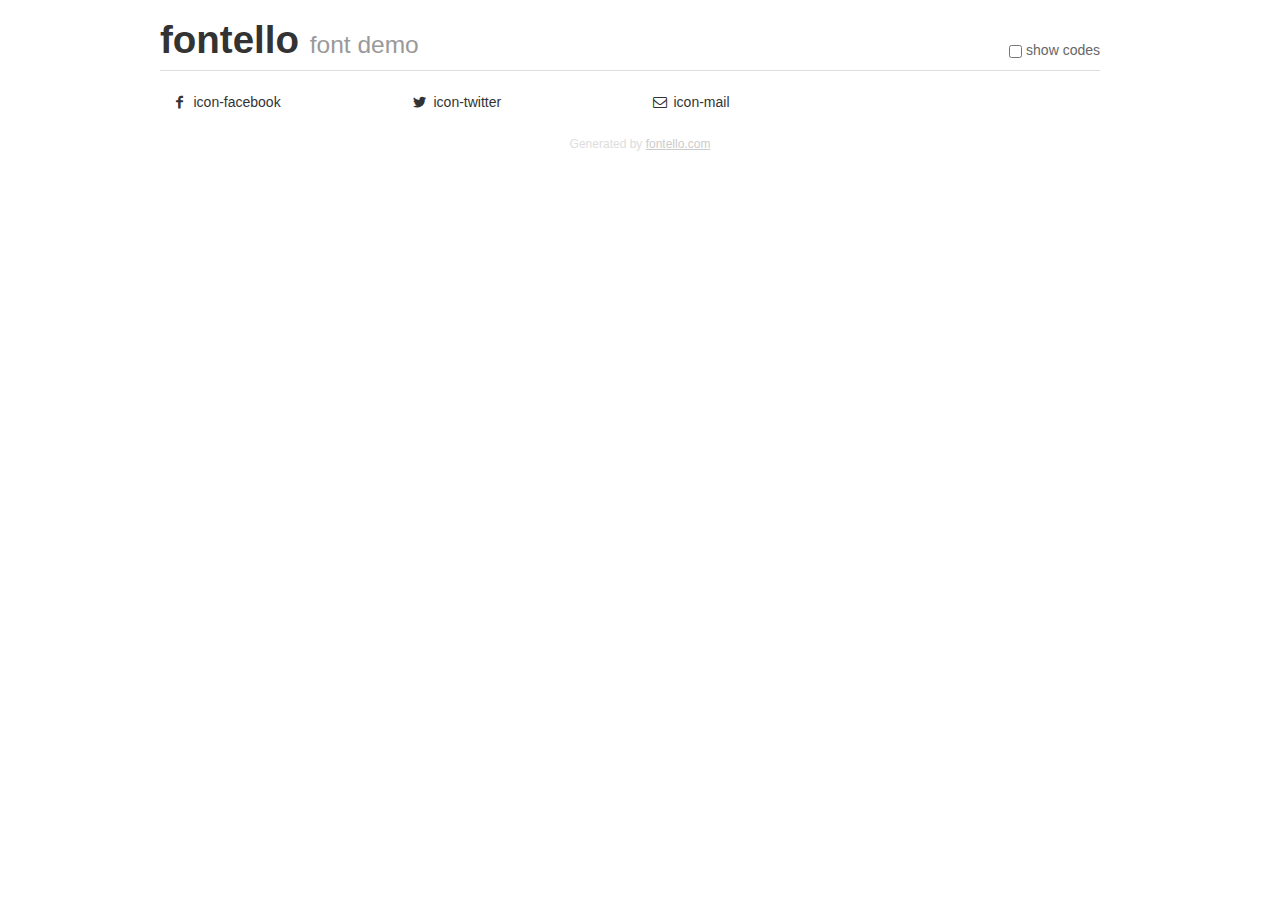
<file: PROJECT2/fonts/fontello-366f59aa/demo.html>
<!DOCTYPE html>
<html>
  <head><!--[if lt IE 9]><script language="javascript" type="text/javascript" src="//html5shim.googlecode.com/svn/trunk/html5.js"></script><![endif]-->
    <meta charset="UTF-8"><style>/*
 * Bootstrap v2.2.1
 *
 * Copyright 2012 Twitter, Inc
 * Licensed under the Apache License v2.0
 * http://www.apache.org/licenses/LICENSE-2.0
 *
 * Designed and built with all the love in the world @twitter by @mdo and @fat.
 */
.clearfix {
  *zoom: 1;
}
.clearfix:before,
.clearfix:after {
  display: table;
  content: "";
  line-height: 0;
}
.clearfix:after {
  clear: both;
}
html {
  font-size: 100%;
  -webkit-text-size-adjust: 100%;
  -ms-text-size-adjust: 100%;
}
a:focus {
  outline: thin dotted #333;
  outline: 5px auto -webkit-focus-ring-color;
  outline-offset: -2px;
}
a:hover,
a:active {
  outline: 0;
}
button,
input,
select,
textarea {
  margin: 0;
  font-size: 100%;
  vertical-align: middle;
}
button,
input {
  *overflow: visible;
  line-height: normal;
}
button::-moz-focus-inner,
input::-moz-focus-inner {
  padding: 0;
  border: 0;
}
body {
  margin: 0;
  font-family: "Helvetica Neue", Helvetica, Arial, sans-serif;
  font-size: 14px;
  line-height: 20px;
  color: #333;
  background-color: #fff;
}
a {
  color: #08c;
  text-decoration: none;
}
a:hover {
  color: #005580;
  text-decoration: underline;
}
.row {
  margin-left: -20px;
  *zoom: 1;
}
.row:before,
.row:after {
  display: table;
  content: "";
  line-height: 0;
}
.row:after {
  clear: both;
}
[class*="span"] {
  float: left;
  min-height: 1px;
  margin-left: 20px;
}
.container,
.navbar-static-top .container,
.navbar-fixed-top .container,
.navbar-fixed-bottom .container {
  width: 940px;
}
.span12 {
  width: 940px;
}
.span11 {
  width: 860px;
}
.span10 {
  width: 780px;
}
.span9 {
  width: 700px;
}
.span8 {
  width: 620px;
}
.span7 {
  width: 540px;
}
.span6 {
  width: 460px;
}
.span5 {
  width: 380px;
}
.span4 {
  width: 300px;
}
.span3 {
  width: 220px;
}
.span2 {
  width: 140px;
}
.span1 {
  width: 60px;
}
[class*="span"].pull-right,
.row-fluid [class*="span"].pull-right {
  float: right;
}
.container {
  margin-right: auto;
  margin-left: auto;
  *zoom: 1;
}
.container:before,
.container:after {
  display: table;
  content: "";
  line-height: 0;
}
.container:after {
  clear: both;
}
p {
  margin: 0 0 10px;
}
.lead {
  margin-bottom: 20px;
  font-size: 21px;
  font-weight: 200;
  line-height: 30px;
}
small {
  font-size: 85%;
}
h1 {
  margin: 10px 0;
  font-family: inherit;
  font-weight: bold;
  line-height: 20px;
  color: inherit;
  text-rendering: optimizelegibility;
}
h1 small {
  font-weight: normal;
  line-height: 1;
  color: #999;
}
h1 {
  line-height: 40px;
}
h1 {
  font-size: 38.5px;
}
h1 small {
  font-size: 24.5px;
}
body {
  margin-top: 90px;
}
.header {
  position: fixed;
  top: 0;
  left: 50%;
  margin-left: -480px;
  background-color: #fff;
  border-bottom: 1px solid #ddd;
  padding-top: 10px;
  z-index: 10;
}
.footer {
  color: #ddd;
  font-size: 12px;
  text-align: center;
  margin-top: 20px;
}
.footer a {
  color: #ccc;
  text-decoration: underline;
}
.the-icons {
  font-size: 14px;
  line-height: 24px;
}
.switch {
  position: absolute;
  right: 0;
  bottom: 10px;
  color: #666;
}
.switch input {
  margin-right: 0.3em;
}
.codesOn .i-name {
  display: none;
}
.codesOn .i-code {
  display: inline;
}
.i-code {
  display: none;
}
</style>
    <link rel="stylesheet" href="css/fontello.css">
    <link rel="stylesheet" href="css/animation.css"><!--[if IE 7]><link rel="stylesheet" href="css/fontello-ie7.css"><![endif]-->
    <script>
      function toggleCodes(on) {
        var obj = document.getElementById('icons');
        
        if (on) {
          obj.className += ' codesOn';
        } else {
          obj.className = obj.className.replace(' codesOn', '');
        }
      }
      
    </script>
  </head>
  <body>
    <div class="container header">
      <h1>
        fontello
         <small>font demo</small>
      </h1>
      <label class="switch">
        <input type="checkbox" onclick="toggleCodes(this.checked)">show codes
      </label>
    </div>
    <div id="icons" class="container">
      <div class="row">
        <div title="Code: 0xe800" class="the-icons span3"><i class="icon-facebook"></i> <span class="i-name">icon-facebook</span><span class="i-code">0xe800</span></div>
        <div title="Code: 0xe801" class="the-icons span3"><i class="icon-twitter"></i> <span class="i-name">icon-twitter</span><span class="i-code">0xe801</span></div>
        <div title="Code: 0xe806" class="the-icons span3"><i class="icon-mail"></i> <span class="i-name">icon-mail</span><span class="i-code">0xe806</span></div>
      </div>
    </div>
    <div class="container footer">Generated by <a href="http://fontello.com">fontello.com</a></div>
  </body>
</html>
</file>
<file: PROJECT2/fonts/fontello-366f59aa/css/fontello.css>
@font-face {
  font-family: 'fontello';
  src: url('../font/fontello.eot?27024995');
  src: url('../font/fontello.eot?27024995#iefix') format('embedded-opentype'),
       url('../font/fontello.woff?27024995') format('woff'),
       url('../font/fontello.ttf?27024995') format('truetype'),
       url('../font/fontello.svg?27024995#fontello') format('svg');
  font-weight: normal;
  font-style: normal;
}
/* Chrome hack: SVG is rendered more smooth in Windozze. 100% magic, uncomment if you need it. */
/* Note, that will break hinting! In other OS-es font will be not as sharp as it could be */
/*
@media screen and (-webkit-min-device-pixel-ratio:0) {
  @font-face {
    font-family: 'fontello';
    src: url('../font/fontello.svg?27024995#fontello') format('svg');
  }
}
*/
 
 [class^="icon-"]:before, [class*=" icon-"]:before {
  font-family: "fontello";
  font-style: normal;
  font-weight: normal;
  speak: none;
 
  display: inline-block;
  text-decoration: inherit;
  width: 1em;
  margin-right: .2em;
  text-align: center;
  /* opacity: .8; */
 
  /* For safety - reset parent styles, that can break glyph codes*/
  font-variant: normal;
  text-transform: none;
     
  /* fix buttons height, for twitter bootstrap */
  line-height: 1em;
 
  /* Animation center compensation - margins should be symmetric */
  /* remove if not needed */
  margin-left: .2em;
 
  /* you can be more comfortable with increased icons size */
  /* font-size: 120%; */
 
  /* Uncomment for 3D effect */
  /* text-shadow: 1px 1px 1px rgba(127, 127, 127, 0.3); */
}
 
.icon-facebook:before { content: '\e800'; } /* '' */
.icon-twitter:before { content: '\e801'; } /* '' */
.icon-mail:before { content: '\e806'; } /* '' */
</file>
<file: PROJECT2/fonts/fontello-366f59aa/css/fontello-ie7.css>
[class^="icon-"], [class*=" icon-"] {
  font-family: 'fontello';
  font-style: normal;
  font-weight: normal;
 
  /* fix buttons height */
  line-height: 1em;
 
  /* you can be more comfortable with increased icons size */
  /* font-size: 120%; */
}
 
.icon-facebook { *zoom: expression( this.runtimeStyle['zoom'] = '1', this.innerHTML = '&#xe800;&nbsp;'); }
.icon-twitter { *zoom: expression( this.runtimeStyle['zoom'] = '1', this.innerHTML = '&#xe801;&nbsp;'); }
.icon-mail { *zoom: expression( this.runtimeStyle['zoom'] = '1', this.innerHTML = '&#xe806;&nbsp;'); }
</file>
<file: PROJECT2/fonts/fontello-366f59aa/css/animation.css>
/*
   Animation example, for spinners
*/
.animate-spin {
  -moz-animation: spin 2s infinite linear;
  -o-animation: spin 2s infinite linear;
  -webkit-animation: spin 2s infinite linear;
  animation: spin 2s infinite linear;
  display: inline-block;
}
@-moz-keyframes spin {
  0% {
    -moz-transform: rotate(0deg);
    -o-transform: rotate(0deg);
    -webkit-transform: rotate(0deg);
    transform: rotate(0deg);
  }

  100% {
    -moz-transform: rotate(359deg);
    -o-transform: rotate(359deg);
    -webkit-transform: rotate(359deg);
    transform: rotate(359deg);
  }
}
@-webkit-keyframes spin {
  0% {
    -moz-transform: rotate(0deg);
    -o-transform: rotate(0deg);
    -webkit-transform: rotate(0deg);
    transform: rotate(0deg);
  }

  100% {
    -moz-transform: rotate(359deg);
    -o-transform: rotate(359deg);
    -webkit-transform: rotate(359deg);
    transform: rotate(359deg);
  }
}
@-o-keyframes spin {
  0% {
    -moz-transform: rotate(0deg);
    -o-transform: rotate(0deg);
    -webkit-transform: rotate(0deg);
    transform: rotate(0deg);
  }

  100% {
    -moz-transform: rotate(359deg);
    -o-transform: rotate(359deg);
    -webkit-transform: rotate(359deg);
    transform: rotate(359deg);
  }
}
@-ms-keyframes spin {
  0% {
    -moz-transform: rotate(0deg);
    -o-transform: rotate(0deg);
    -webkit-transform: rotate(0deg);
    transform: rotate(0deg);
  }

  100% {
    -moz-transform: rotate(359deg);
    -o-transform: rotate(359deg);
    -webkit-transform: rotate(359deg);
    transform: rotate(359deg);
  }
}
@keyframes spin {
  0% {
    -moz-transform: rotate(0deg);
    -o-transform: rotate(0deg);
    -webkit-transform: rotate(0deg);
    transform: rotate(0deg);
  }

  100% {
    -moz-transform: rotate(359deg);
    -o-transform: rotate(359deg);
    -webkit-transform: rotate(359deg);
    transform: rotate(359deg);
  }
}
</file>
